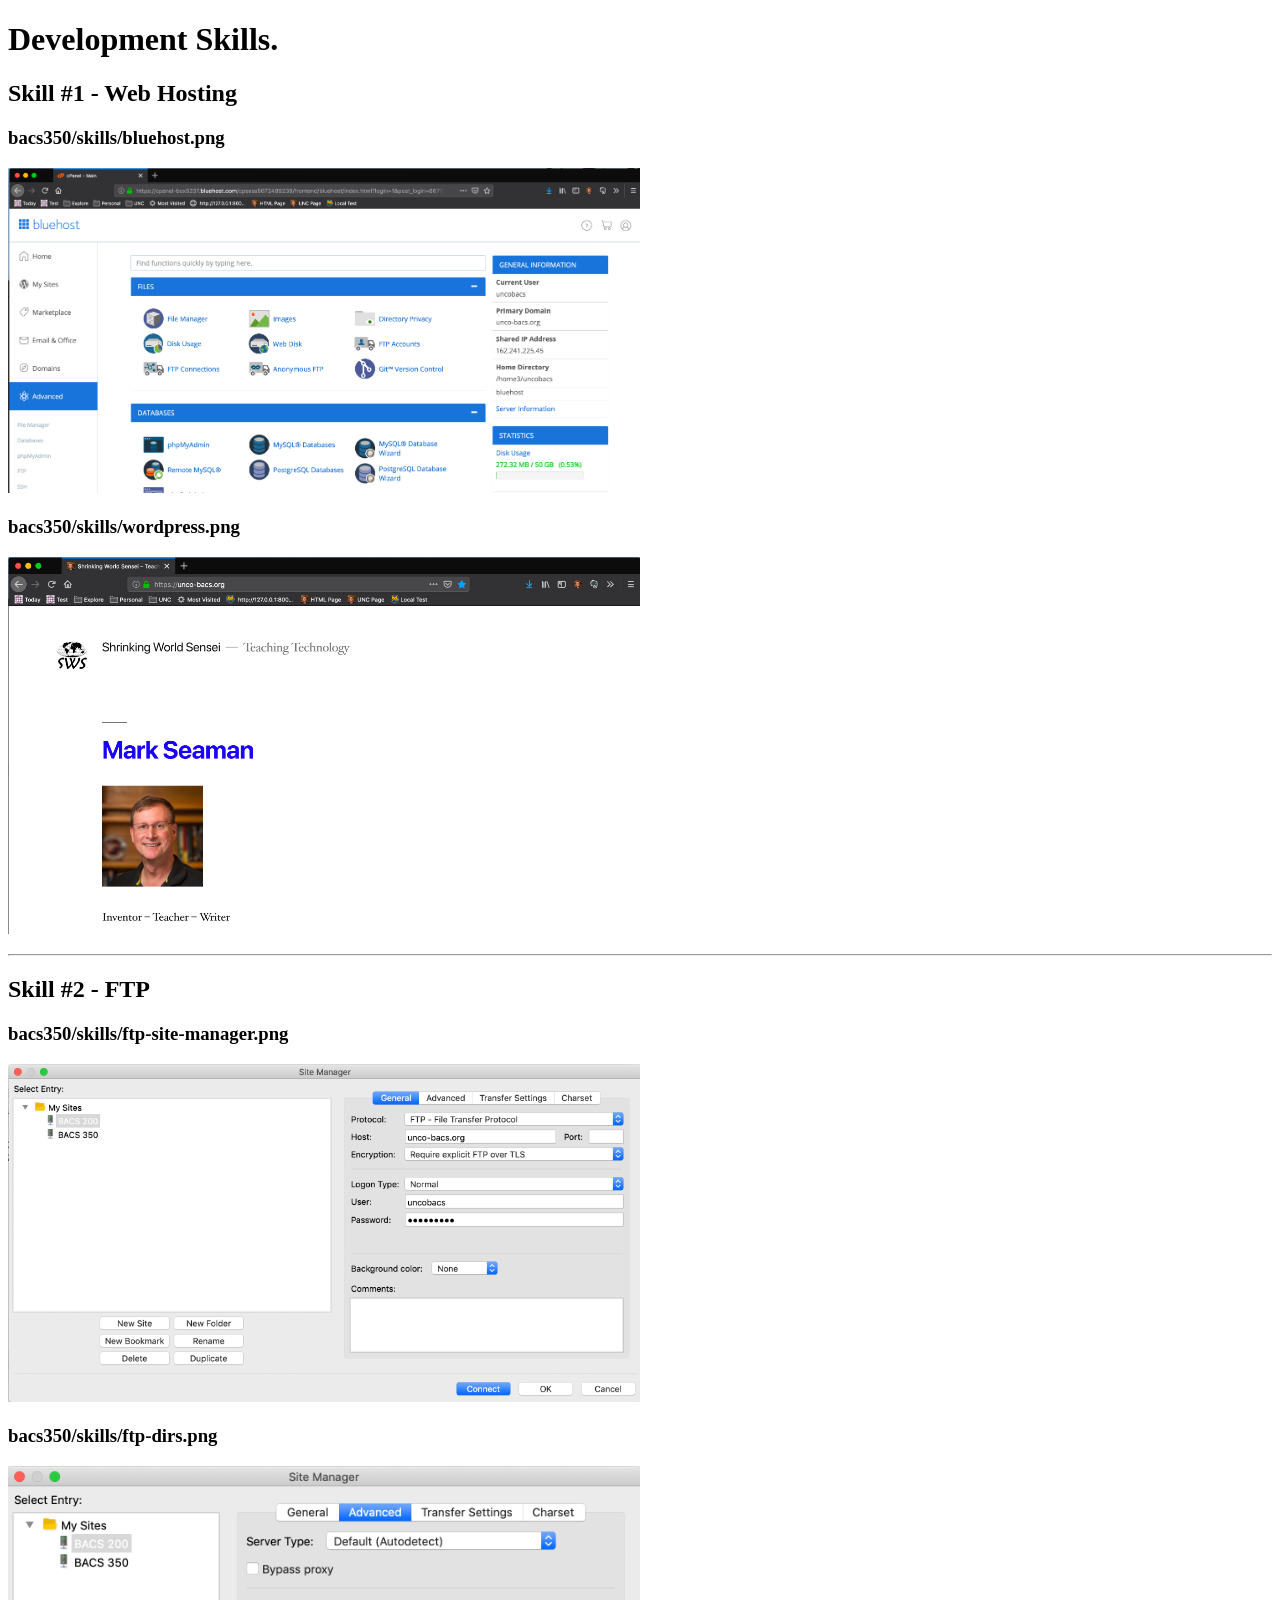
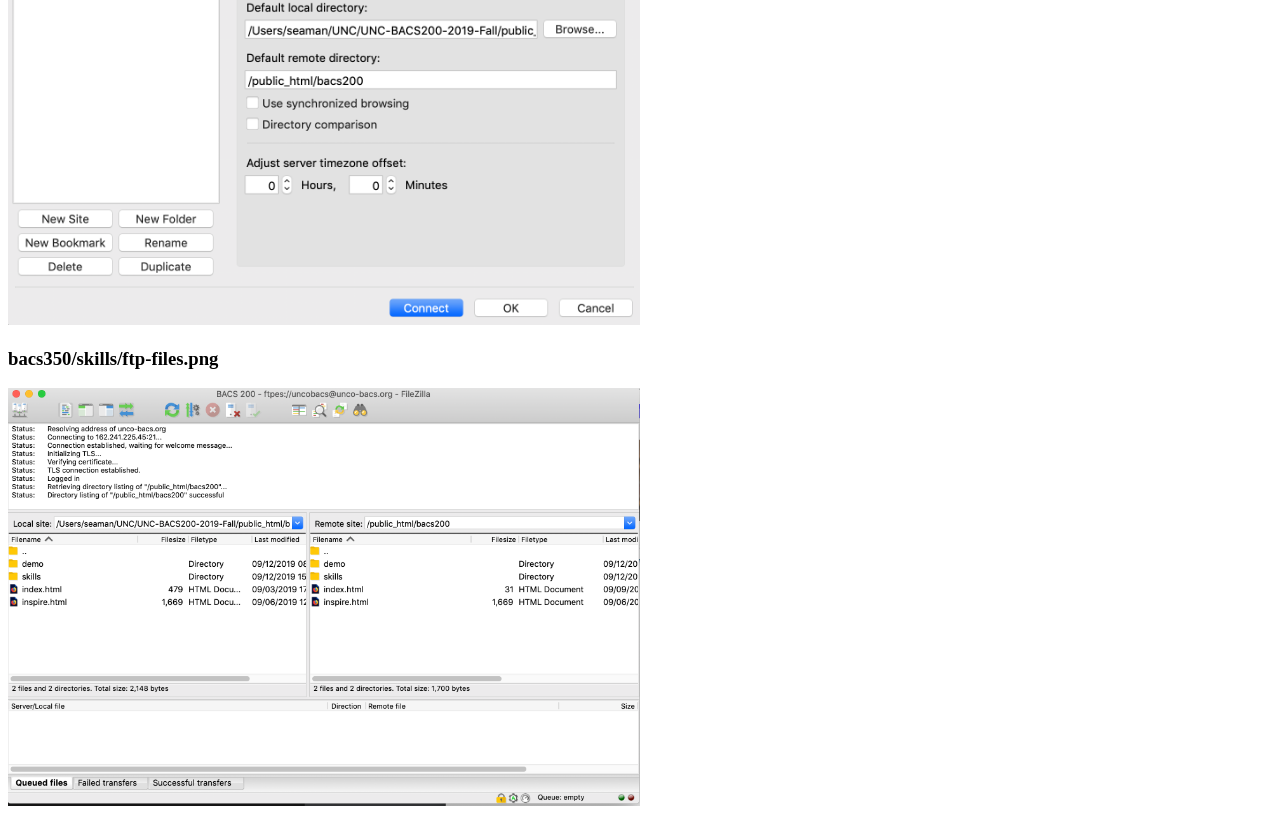
<file: skills/index.html>
<!DOCTYPE html>
<html lang="en">

<head>
    <meta charset="UTF-8">
    <title>Development Skills</title>
</head>

<body>

    <h1>Development Skills.</h1>

    <h2>Skill #1 - Web Hosting</h2>

    <h3>bacs350/skills/bluehost.png</h3>
    <p><img src="bluehost.png" width="50%"></p>

    <h3>bacs350/skills/wordpress.png</h3>
    <p><img src="wordpress.png" width="50%"></p>

    <hr>

    <h2>Skill #2 - FTP</h2>

    <h3>bacs350/skills/ftp-site-manager.png</h3>
    <p><img src="ftp-site-manager.png" width="50%"></p>

    <h3>bacs350/skills/ftp-dirs.png</h3>
    <p><img src="ftp-dirs.png" width="50%"></p>

    <h3>bacs350/skills/ftp-files.png</h3>
    <p><img src="ftp-files.png" width="50%"></p>

</body>

</html>
</file>
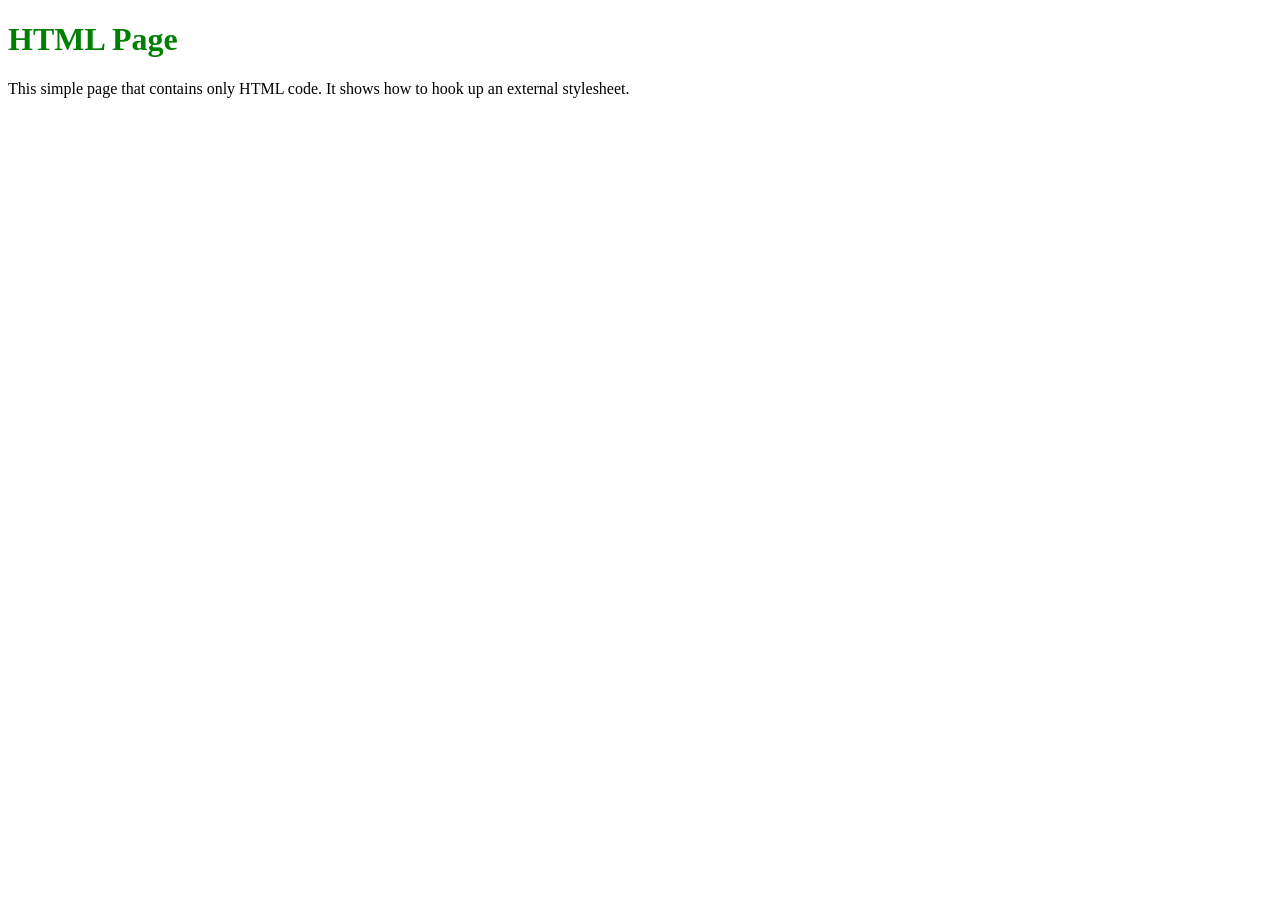
<file: demo/01/index.html>
<!DOCTYPE html>
<html lang="en">

<head>
    <meta charset="UTF-8">
    <title>HTML Page Title</title>
    <link rel="stylesheet" href="styles.css">
</head>

<body>
    <h1>HTML Page</h1>
    <p>This simple page that contains only HTML code. It shows how to hook up an external stylesheet.</p>
</body>

</html>
</file>
<file: demo/01/styles.css>
h1 {
    color: green;
}
</file>
